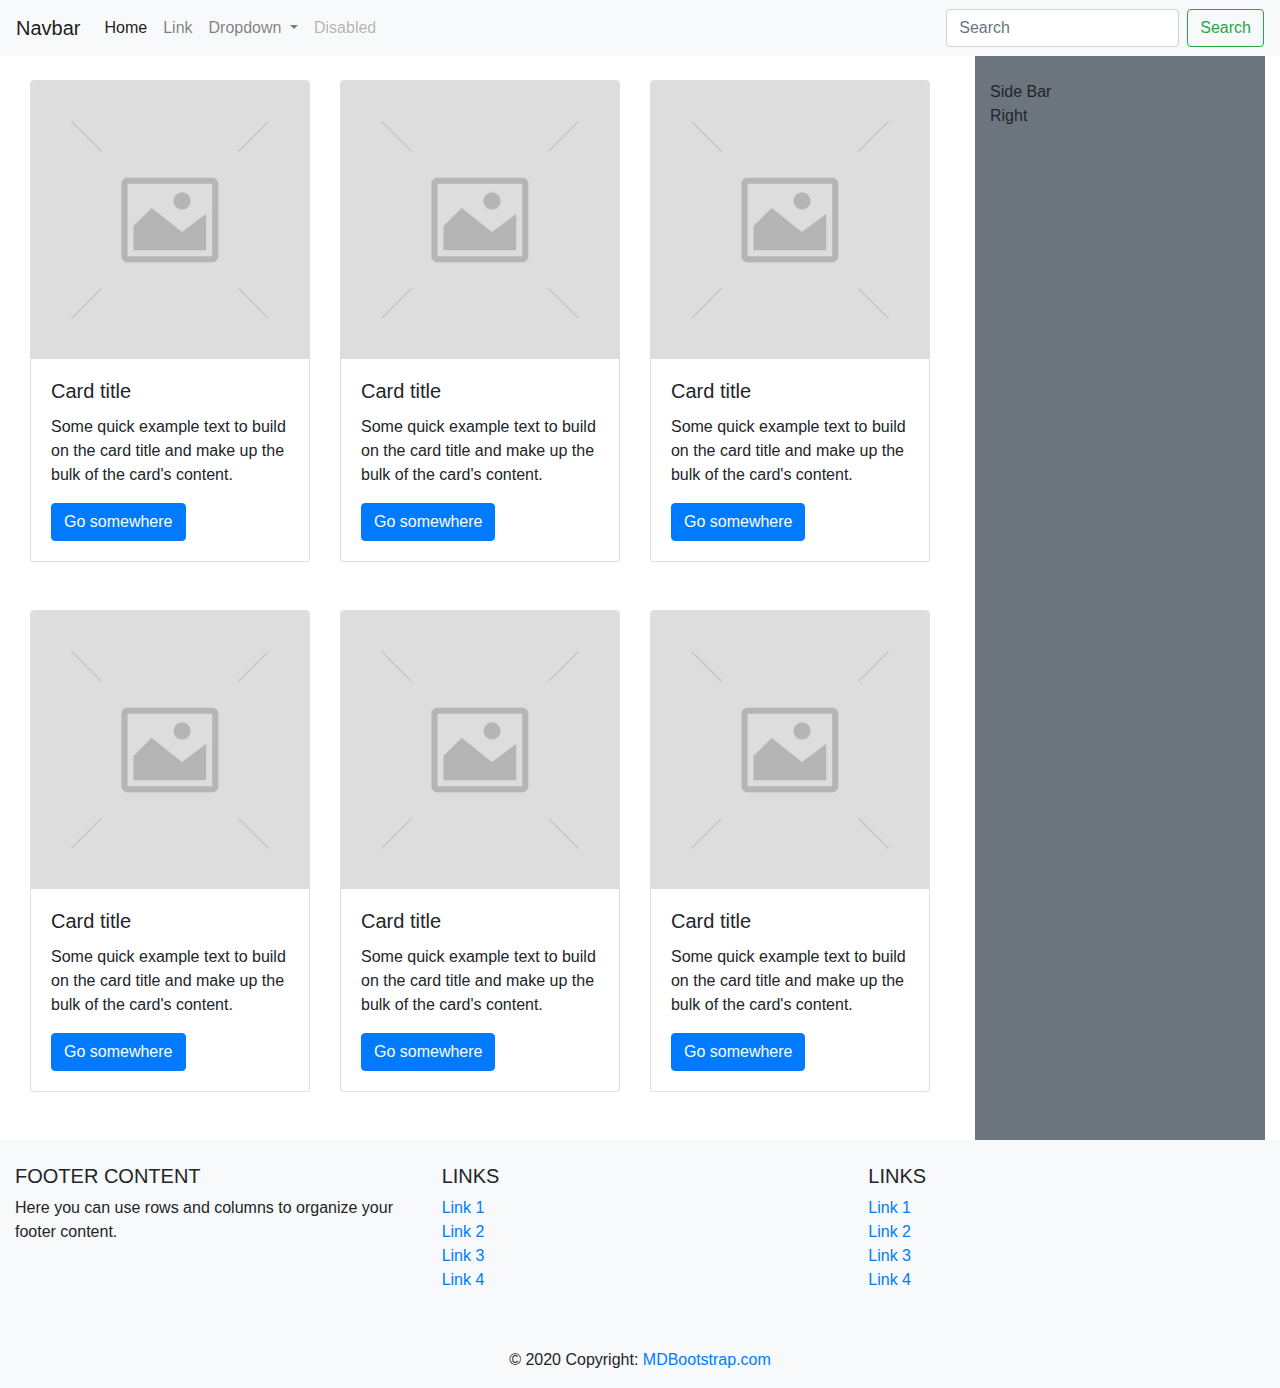
<file: week-3/index.html>
<!DOCTYPE html>
<html lang="en">

<head>
  <meta charset="UTF-8" />
  <meta name="viewport" content="width=device-width, initial-scale=1.0" />
  <link rel="stylesheet" href="https://stackpath.bootstrapcdn.com/bootstrap/4.4.1/css/bootstrap.min.css"
    integrity="sha384-Vkoo8x4CGsO3+Hhxv8T/Q5PaXtkKtu6ug5TOeNV6gBiFeWPGFN9MuhOf23Q9Ifjh" crossorigin="anonymous" />
  <title>HTML & CSS | Week 3</title>
</head>

<body>
  <!-- Header -->
  <nav class="navbar navbar-expand-lg navbar-light bg-light">
    <a class="navbar-brand" href="#">Navbar</a>
    <button class="navbar-toggler" type="button" data-toggle="collapse" data-target="#navbarSupportedContent"
      aria-controls="navbarSupportedContent" aria-expanded="false" aria-label="Toggle navigation">
      <span class="navbar-toggler-icon"></span>
    </button>
    <!-- Header -->
    <div class="collapse navbar-collapse" id="navbarSupportedContent">
      <ul class="navbar-nav mr-auto">
        <li class="nav-item active">
          <a class="nav-link" href="#">Home <span class="sr-only">(current)</span></a>
        </li>
        <li class="nav-item">
          <a class="nav-link" href="#">Link</a>
        </li>
        <li class="nav-item dropdown">
          <a class="nav-link dropdown-toggle" href="#" id="navbarDropdown" role="button" data-toggle="dropdown"
            aria-haspopup="true" aria-expanded="false">
            Dropdown
          </a>
          <div class="dropdown-menu" aria-labelledby="navbarDropdown">
            <a class="dropdown-item" href="#">Action</a>
            <a class="dropdown-item" href="#">Another action</a>
            <div class="dropdown-divider"></div>
            <a class="dropdown-item" href="#">Something else here</a>
          </div>
        </li>
        <li class="nav-item">
          <a class="nav-link disabled" href="#" tabindex="-1" aria-disabled="true">Disabled</a>
        </li>
      </ul>
      <form class="form-inline my-2 my-lg-0">
        <input class="form-control mr-sm-2" type="search" placeholder="Search" aria-label="Search" />
        <button class="btn btn-outline-success my-2 my-sm-0" type="submit">
          Search
        </button>
      </form>
    </div>
  </nav>

  <!-- Grid - Main content -->
  <div class="container-fluid">
    <div class="row">
      <div class="col-xl-9">
        <div class="container">
          <div class="row mt-4">
            <div class="d-flex justify-content-center col-12 col-md-6 col-lg-4 mb-5">
              <div class="card" style="width: 18rem;">
                <img src="./img/placeholder.jpg" class="card-img-top" alt="...">
                <div class="card-body">
                  <h5 class="card-title">Card title</h5>
                  <p class="card-text">Some quick example text to build on the card title and make up the bulk of the
                    card's content.</p>
                  <a href="#" class="btn btn-primary">Go somewhere</a>
                </div>
              </div>
            </div>
            <div class="d-flex justify-content-center col-12 col-md-6 col-lg-4 mb-5">
              <div class="card" style="width: 18rem;">
                <img src="./img/placeholder.jpg" class="card-img-top" alt="...">
                <div class="card-body">
                  <h5 class="card-title">Card title</h5>
                  <p class="card-text">Some quick example text to build on the card title and make up the bulk of the
                    card's content.</p>
                  <a href="#" class="btn btn-primary">Go somewhere</a>
                </div>
              </div>
            </div>
            <div class="d-flex justify-content-center col-12 col-md-6 col-lg-4 mb-5">
              <div class="card" style="width: 18rem;">
                <img src="./img/placeholder.jpg" class="card-img-top" alt="...">
                <div class="card-body">
                  <h5 class="card-title">Card title</h5>
                  <p class="card-text">Some quick example text to build on the card title and make up the bulk of the
                    card's content.</p>
                  <a href="#" class="btn btn-primary">Go somewhere</a>
                </div>
              </div>
            </div>
            <div class="d-flex justify-content-center col-12 col-md-6 col-lg-4 mb-5">
              <div class="card" style="width: 18rem;">
                <img src="./img/placeholder.jpg" class="card-img-top" alt="...">
                <div class="card-body">
                  <h5 class="card-title">Card title</h5>
                  <p class="card-text">Some quick example text to build on the card title and make up the bulk of the
                    card's content.</p>
                  <a href="#" class="btn btn-primary">Go somewhere</a>
                </div>
              </div>
            </div>
            <div class="d-flex justify-content-center col-12 col-md-6 col-lg-4 mb-5">
              <div class="card" style="width: 18rem;">
                <img src="./img/placeholder.jpg" class="card-img-top" alt="...">
                <div class="card-body">
                  <h5 class="card-title">Card title</h5>
                  <p class="card-text">Some quick example text to build on the card title and make up the bulk of the
                    card's content.</p>
                  <a href="#" class="btn btn-primary">Go somewhere</a>
                </div>
              </div>
            </div>
            <div class="d-flex justify-content-center col-12 col-md-6 col-lg-4 mb-5">
              <div class="card" style="width: 18rem;">
                <img src="./img/placeholder.jpg" class="card-img-top" alt="...">
                <div class="card-body">
                  <h5 class="card-title">Card title</h5>
                  <p class="card-text">Some quick example text to build on the card title and make up the bulk of the
                    card's content.</p>
                  <a href="#" class="btn btn-primary">Go somewhere</a>
                </div>
              </div>
            </div>
          </div>
        </div>
      </div>
      <!-- Grid Side Bar -->
      <div class="col-xl-3">
        <div class="container-fluid bg-secondary h-100">
          <div class="row">
            <div class="col-xl-12 mt-2 mb-2 mt-xl-4 mt-xl-0">
              <ul class="nav flex-column">
                <li class="nav-item">
                  Side Bar
                </li>
                <li class="nav-item">
                  Right
                </li>
              </ul>
            </div>
          </div>
        </div>
      </div>
    </div>
  </div>

  <!-- Footer: code from https://mdbootstrap.com/docs/jquery/navigation/footer/ -->
  <footer class="page-footer bg-light">

    <!-- Footer Links -->
    <div class="container-fluid text-center text-md-left">

      <!-- Grid row -->
      <div class="row pt-4 pb-4">

        <!-- Grid column -->
        <div class="col-md-4 mt-md-0 mt-3">

          <!-- Content -->
          <h5 class="text-uppercase">Footer Content</h5>
          <p>Here you can use rows and columns to organize your footer content.</p>

        </div>
        <!-- Grid column -->

        <hr class="clearfix w-100 d-md-none pb-3">
        <div class="col-md-4 mb-md-0 mb-6">
          <h5 class="text-uppercase">Links</h5>
          <ul class="list-unstyled">
            <li>
              <a href="#!">Link 1</a>
            </li>
            <li>
              <a href="#!">Link 2</a>
            </li>
            <li>
              <a href="#!">Link 3</a>
            </li>
            <li>
              <a href="#!">Link 4</a>
            </li>
          </ul>
        </div>
        <div class="col-md-4 mb-md-0 mb-6">
          <h5 class="text-uppercase">Links</h5>
          <ul class="list-unstyled">
            <li>
              <a href="#!">Link 1</a>
            </li>
            <li>
              <a href="#!">Link 2</a>
            </li>
            <li>
              <a href="#!">Link 3</a>
            </li>
            <li>
              <a href="#!">Link 4</a>
            </li>
          </ul>
        </div>

      </div>
    </div>
    <div class="footer-copyright text-center py-3">© 2020 Copyright:
      <a href="https://mdbootstrap.com/"> MDBootstrap.com</a>
    </div>
  </footer>
  <!-- Footer -->
</body>

</html>
</file>
